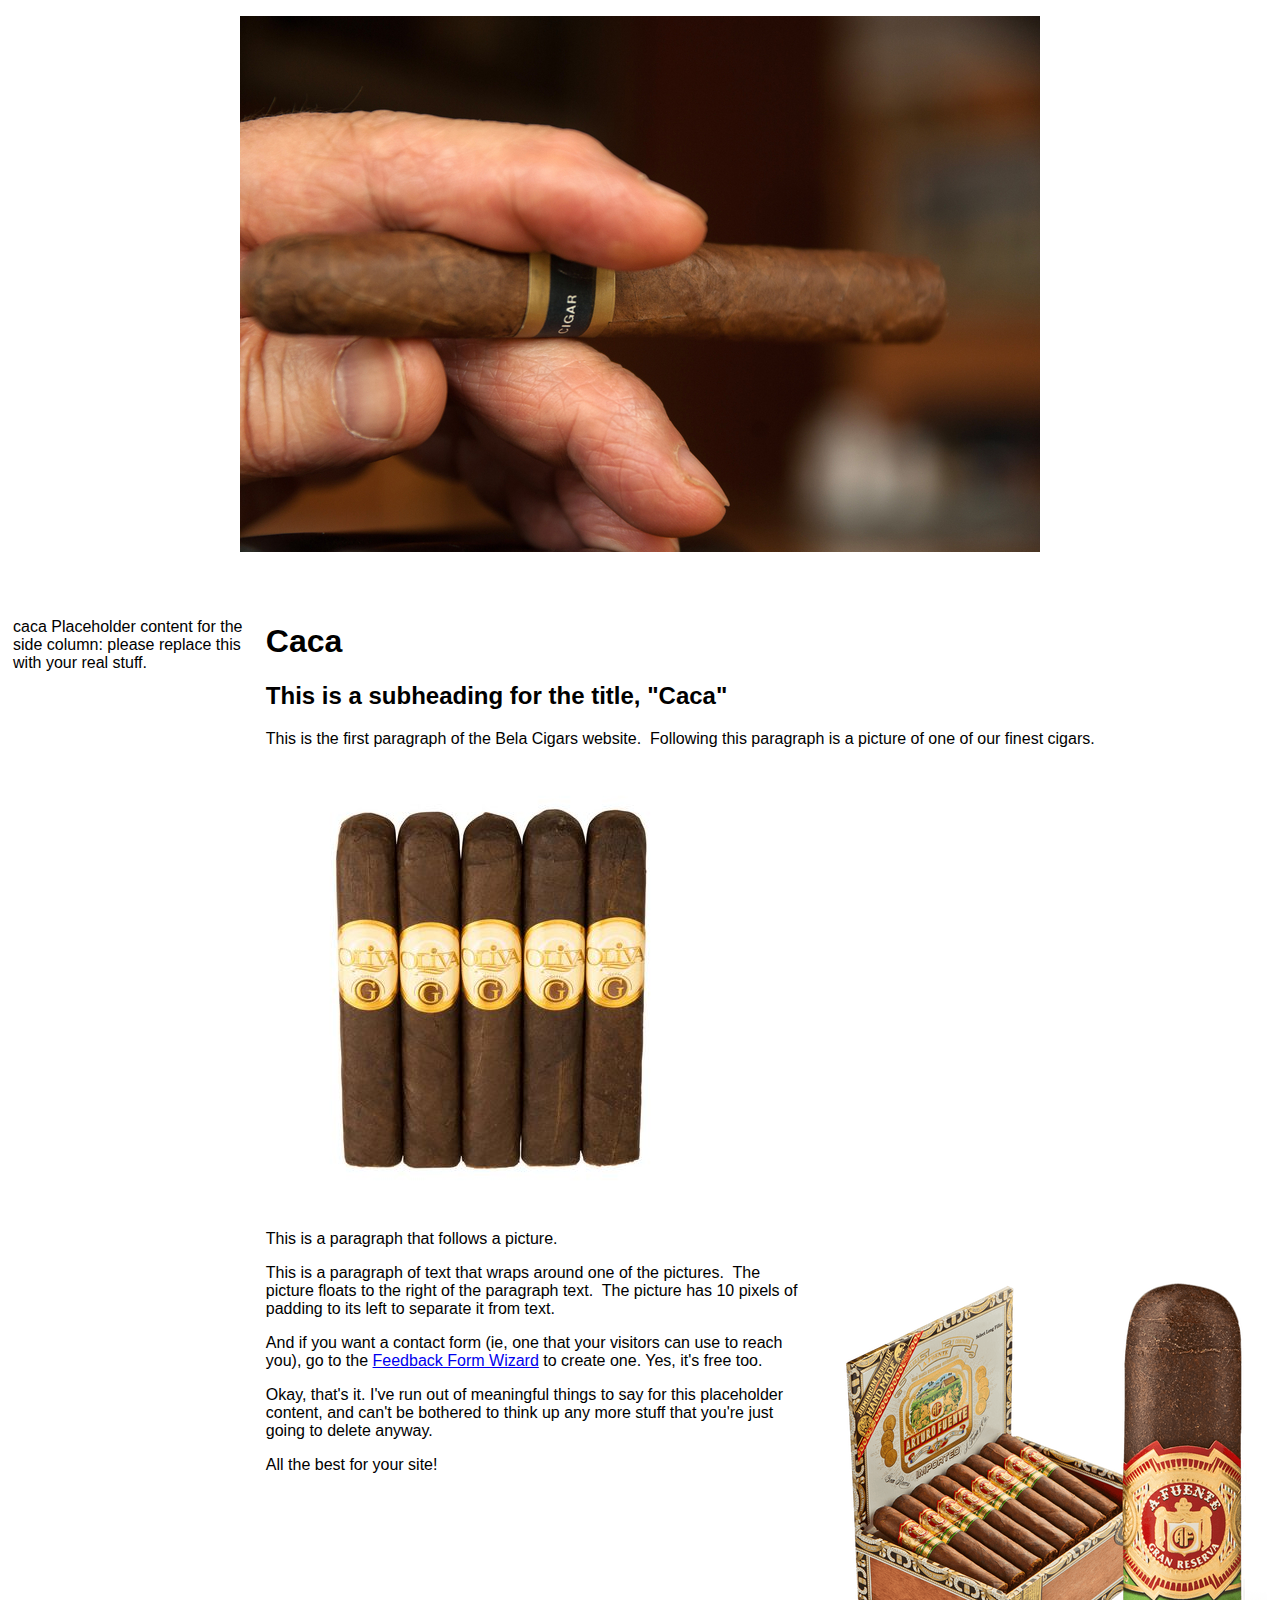
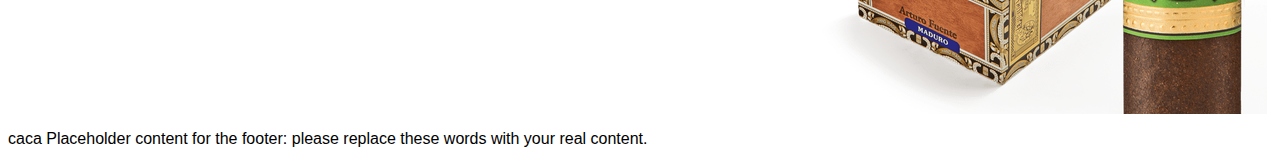
<file: index.html>
<!DOCTYPE html PUBLIC "-//W3C//DTD XHTML 1.0 Transitional//EN" "http://www.w3.org/TR/xhtml1/DTD/xhtml1-transitional.dtd">
<html lang="en" xmlns="http://www.w3.org/1999/xhtml" xml:lang="en">
<head>

<title>Buy Luxurious Discounted Cigars</title>

<meta http-equiv="Content-Type" content="text/html; charset=utf-8" />
<meta http-equiv="Content-Style-Type" content="text/css" />
<meta content="Want delicious, opulent cigars?  Then you've come to the right place!  They're sold here at a discount that can't be beat.  First come, first serve!  ;)" name="description" />
<meta name="generator" content="thesitewizard.com's Layout Wizard 3.0.1" />
<meta name="viewport" content="width=device-width, initial-scale=1" />
<link rel="stylesheet" type="text/css" media="all" href="styles.css" />

<style type="text/css">
.auto-style1 {
	direction: ltr;
}
</style>

</head>

<body>

<div id="tswcontainer">
	<div id="tswheader">
	<!-- start of header section: insert your logo, etc, here -->

	<p>
	<img alt="Bela Cigars logo" src="images/hand-holding-cigar.jpg" style="width: 800px; height: 536px; margin-right: auto; margin-left: auto; display: block;" /></p>
	<p>&nbsp;</p>

	<!-- end of header section: insert your logo, etc, above this line -->
	</div>

	<div id="tswcontent">
	<div id="tswcontproper">
	<!-- start of content column: insert your content here -->

	<h1>Caca</h1>
		<h2>This is a subheading for the title, "Caca"</h2>
	<p class="auto-style1">
	This is the first paragraph of the Bela Cigars website.&nbsp; Following this 
	paragraph is a picture of one of our finest cigars.</p>
		<p class="auto-style1">
		<img alt="cigar 0" src="images/cigar%200.jpg" style="width: 450px; height: 450px" /></p>
		<p class="auto-style1">
		This is a paragraph that follows a picture.</p>
		<p>
		<img alt="cigar 1" src="images/cigar%201.png" style="width: 450px; height: 450px; float: right; padding-left: 10px;" />This 
		is a paragraph of text that wraps around one of the pictures.&nbsp; The 
		picture floats to the right of the paragraph text.&nbsp; The picture has 
		10 pixels of padding to its left to separate it from text.</p>
		<p>
	And if you want a contact form (ie, one that your visitors can use to reach you), go to the
	<a href="https://www.thesitewizard.com/wizards/feedbackform.shtml">Feedback Form Wizard</a>
	to create one. Yes, it's free too.
	</p>
	<p>
	Okay, that's it. I've run out of meaningful things to say for this placeholder content, and can't be bothered to
	think up any more stuff that you're just going to delete anyway.
	</p>
	<p>
	All the best for your site!
	</p>
	<p>&nbsp;</p>

	<!-- end of content column: put your content above this line -->
	</div>
	</div>

	<div id="tswsidecol">
	<div id="tswsideproper">
	<!-- start of side column: insert your navigation menu, etc, here -->

	<p>
	caca
	Placeholder content
	for the side column:
	please replace this
	with your real stuff.
	</p>

	<!-- end of side column: put your navigation menu, etc, above this line -->
	</div>
	</div>
	<div style="clear: both;"></div>

	<div id="tswfooter">
	<!-- start of footer section: insert your copyright notice, etc, here -->

	<p>
	caca
	Placeholder content for the footer: please replace these words with your real content.
	</p>

	<!-- end of footer section: insert your copyright notice, etc, above this line -->
	</div>

</div>

</body>

</html>
</file>
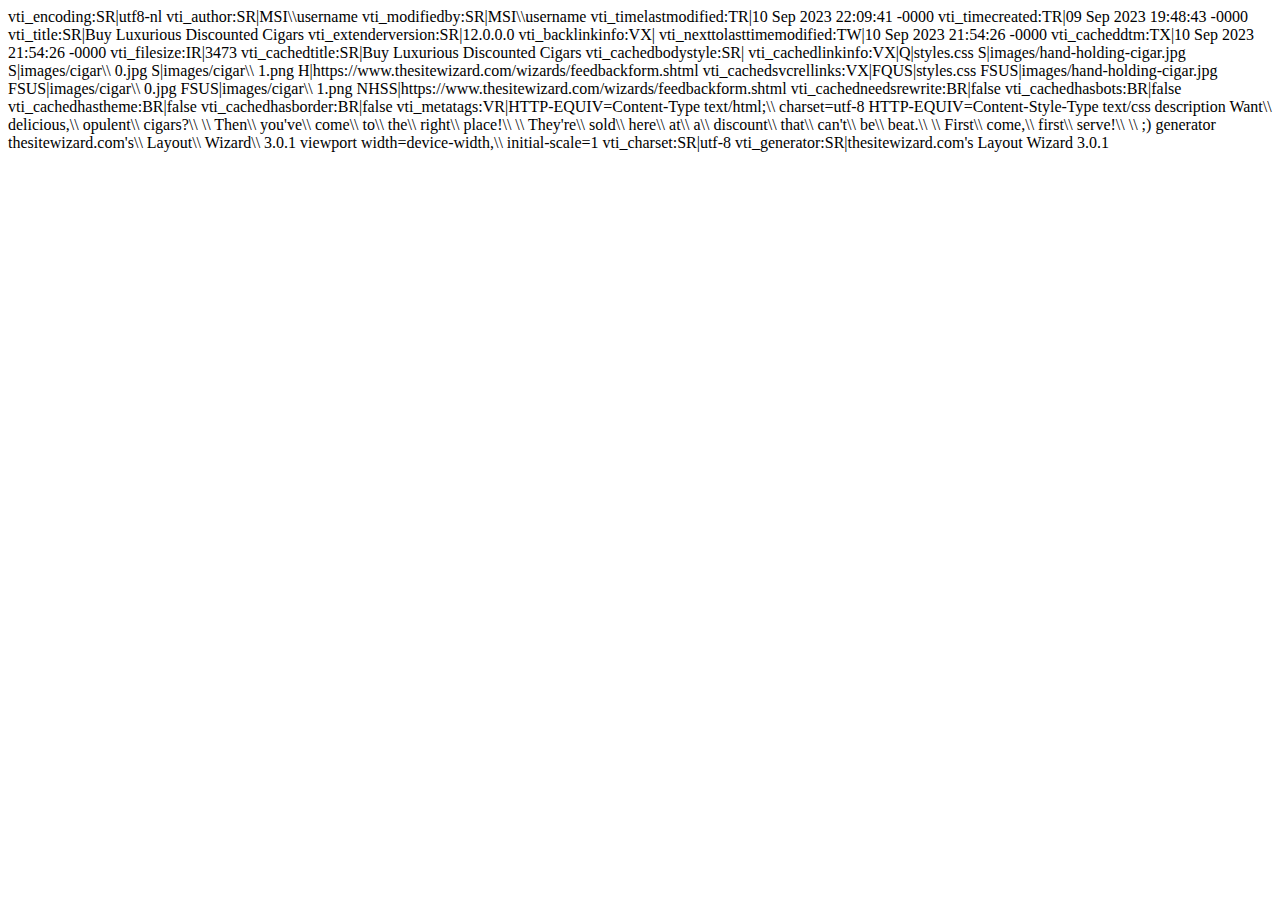
<file: _vti_cnf/index.html>
vti_encoding:SR|utf8-nl
vti_author:SR|MSI\\username
vti_modifiedby:SR|MSI\\username
vti_timelastmodified:TR|10 Sep 2023 22:09:41 -0000
vti_timecreated:TR|09 Sep 2023 19:48:43 -0000
vti_title:SR|Buy Luxurious Discounted Cigars
vti_extenderversion:SR|12.0.0.0
vti_backlinkinfo:VX|
vti_nexttolasttimemodified:TW|10 Sep 2023 21:54:26 -0000
vti_cacheddtm:TX|10 Sep 2023 21:54:26 -0000
vti_filesize:IR|3473
vti_cachedtitle:SR|Buy Luxurious Discounted Cigars
vti_cachedbodystyle:SR|<body>
vti_cachedlinkinfo:VX|Q|styles.css S|images/hand-holding-cigar.jpg S|images/cigar\\ 0.jpg S|images/cigar\\ 1.png H|https://www.thesitewizard.com/wizards/feedbackform.shtml
vti_cachedsvcrellinks:VX|FQUS|styles.css FSUS|images/hand-holding-cigar.jpg FSUS|images/cigar\\ 0.jpg FSUS|images/cigar\\ 1.png NHSS|https://www.thesitewizard.com/wizards/feedbackform.shtml
vti_cachedneedsrewrite:BR|false
vti_cachedhasbots:BR|false
vti_cachedhastheme:BR|false
vti_cachedhasborder:BR|false
vti_metatags:VR|HTTP-EQUIV=Content-Type text/html;\\ charset=utf-8 HTTP-EQUIV=Content-Style-Type text/css description Want\\ delicious,\\ opulent\\ cigars?\\ \\ Then\\ you've\\ come\\ to\\ the\\ right\\ place!\\ \\ They're\\ sold\\ here\\ at\\ a\\ discount\\ that\\ can't\\ be\\ beat.\\ \\ First\\ come,\\ first\\ serve!\\ \\ ;) generator thesitewizard.com's\\ Layout\\ Wizard\\ 3.0.1 viewport width=device-width,\\ initial-scale=1
vti_charset:SR|utf-8
vti_generator:SR|thesitewizard.com's Layout Wizard 3.0.1
</file>
<file: styles.css>
/*
	styles.css
	Initial code generated by thesitewizard.com's Layout Wizard 3.0.1
*/
body {
	font-family: Arial, Helvetica, sans-serif ;
}
img {
	max-width: 100% ;
	width: auto ;
	height: auto ;
}
input, select, button, textarea {
	max-width: 100% ;
}
meter, progress, output {
	max-width: 100% ;
}
div#tswsidecol {
	float: right ;
	width: 20% ;
	color: #000 ;
	background-color: #fff ;
}
div#tswcontent {
	float: right ;
	width: 80% ;
	color: #000 ;
	background-color: #fff ;
}
@media only screen and (max-width: 629px) {
	div#tswsidecol {
		float: none ;
		width: 100% ;
	}
	div#tswcontent {
		float: none ;
		width: 100% ;
	}
}
div#tswcontproper {
	padding-left: 5px ;
	padding-right: 5px ;
}
div#tswcontainer {
	color: inherit ;
	background-color: #fff ;
}
div#tswsideproper, div#tswothersideproper {
	padding-left: 5px ;
	padding-right: 5px ;
}
div#tswheader {
	color: #000 ;
	background-color: #fff ;
}
div#tswfooter {
	color: #000 ;
	background-color: #fff ;
}
</file>
